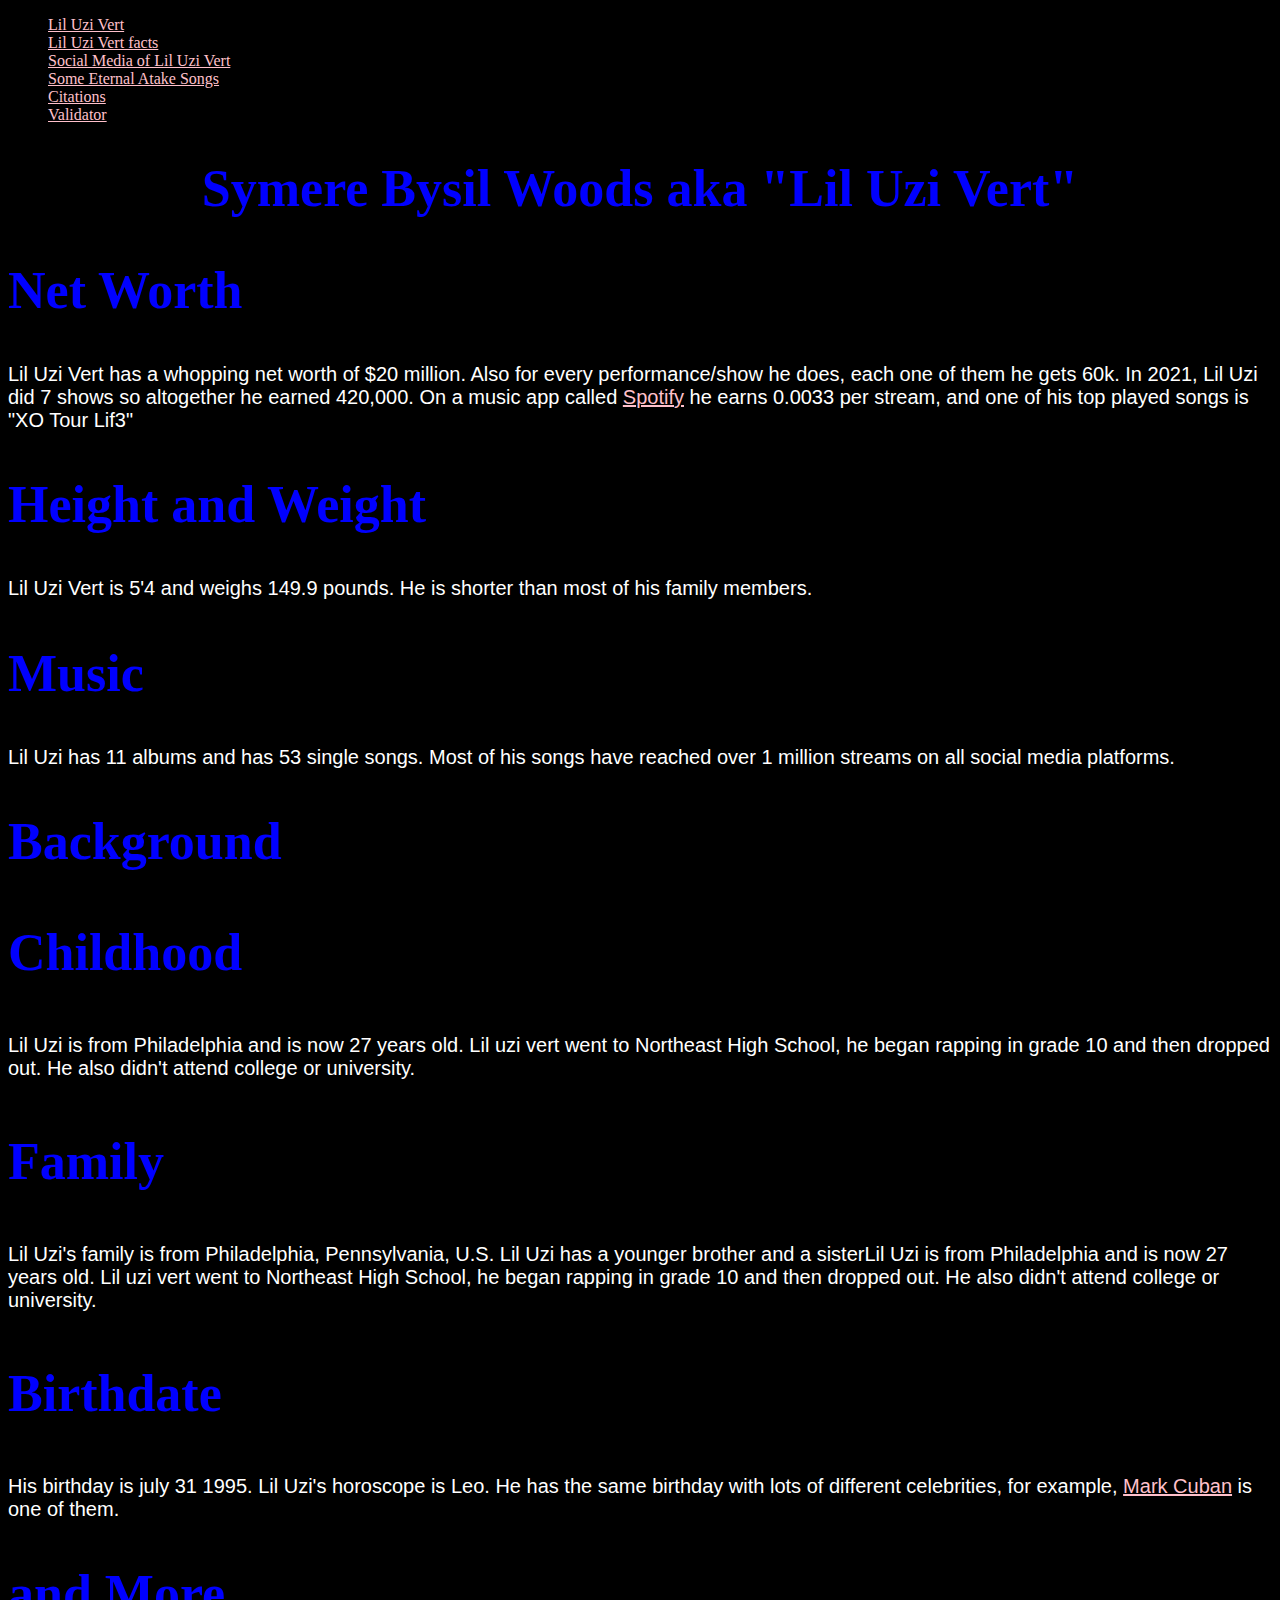
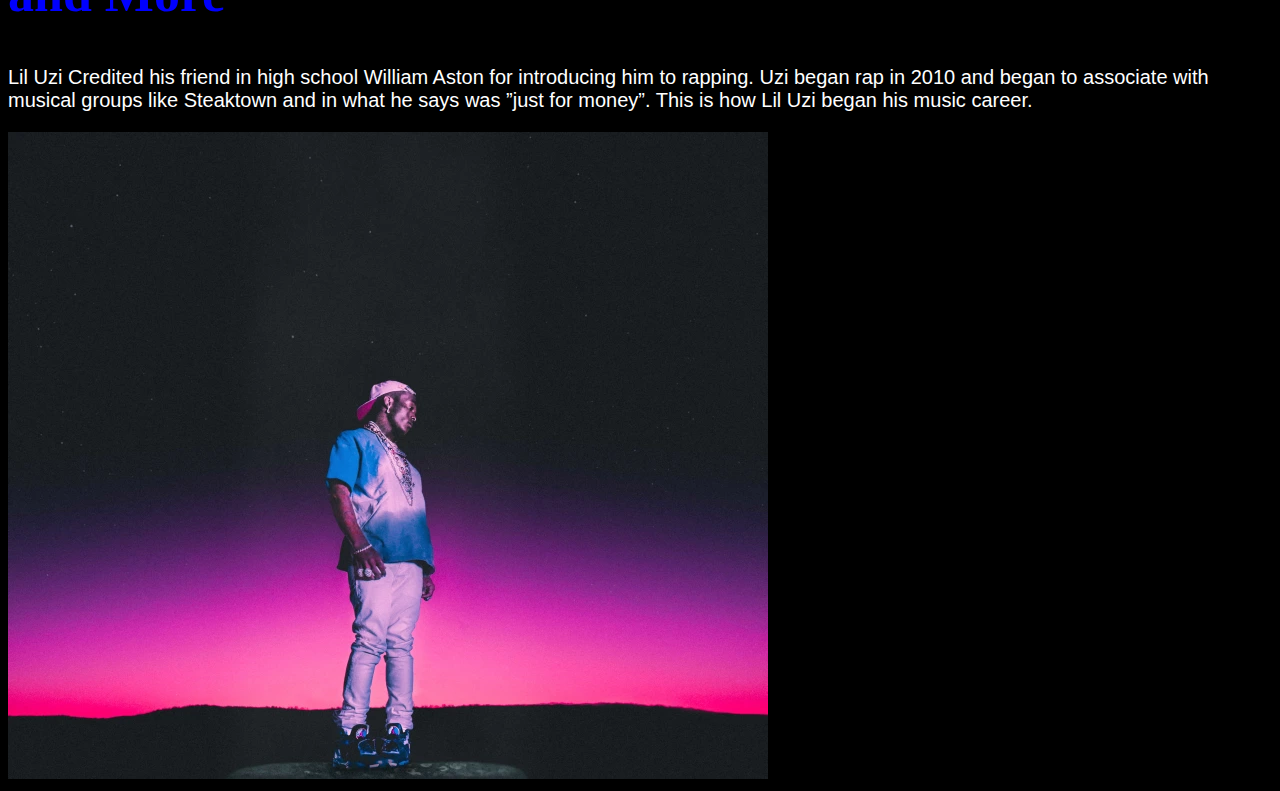
<file: index.html>
<!doctype html>

<html>

    <head>
		
       <meta charset="UTF-8">
	    <link rel="stylesheet" href="new.css"/>
        <title> Lil Uzi Vert </title>

</head>

    <body>
		<ol>
			<li><a href = "https://store.liluziofficial.com"> Lil Uzi Vert</a></li>
			<li><a href = "https://en.wikipedia.org/wiki/Lil_Uzi_Vert"> Lil Uzi Vert facts</a></li>
			<li><a href = "https://www.instagram.com/liluzivert/?hl=en"> Social Media of Lil Uzi Vert</a></li>
			<li><a href = "EternalAtake.html"> Some Eternal Atake Songs</a></li>
			<li><a href = "citations.html"> Citations </a></li>
			<li><a href = "https://validator.w3.org/nu/#file"> Validator </a></li>
		</ol>	
        <h1> Symere Bysil Woods aka "Lil Uzi Vert" </h1>

        <h2> Net Worth </h2>
        <p>
			Lil Uzi Vert has a whopping net worth of $20 million. Also for every performance/show he does, each one of them he gets 60k. 
			In 2021, Lil Uzi did 7 shows so altogether he earned 420,000. On a music app called 
			<a href = "https://open.spotify.com/">Spotify</a>
			he earns 0.0033 per stream, and one of his top played songs is "XO Tour Lif3"
        </p>
        <h2> Height and Weight </h2>
        <p>
            Lil Uzi Vert is 5'4 and weighs 149.9 pounds. He is shorter than most of his family members.
        </p>
        <h2> Music </h2>
        <p>
            Lil Uzi has 11 albums and has 53 single songs. Most of his songs have reached over 1 million streams on all social media 
            platforms. 
        </p>

		<h2> Background </h2>
		<h3> Childhood</h3>
		<p>
            Lil Uzi is from Philadelphia and is now 27 years old. Lil uzi vert went to Northeast High School, 
            he began rapping in grade 10 and then dropped out. He also didn't attend college or university.
		</p>
		<h3> Family </h3>
        <p>
            Lil Uzi's family is from Philadelphia, Pennsylvania, U.S. Lil Uzi has a younger brother and a sisterLil Uzi is from Philadelphia and is now 27 years old. Lil uzi vert went to 
			Northeast High School, he began rapping in grade 10 and then dropped out. He also didn't attend college or university.
        </p> 
        <h3> Birthdate </h3>
        <p>
            His birthday is july 31 1995. Lil Uzi's horoscope is Leo. He has the same birthday with lots of 
            different celebrities, for example, <a href = "https://en.wikipedia.org/wiki/Mark_Cuban">Mark Cuban</a>
            is one of them.
        </p>
        <h2> and More </h2>
        <p>
            Lil Uzi Credited his friend in high school William Aston for introducing him to rapping.
            Uzi began rap in 2010 and began to associate with musical groups like Steaktown and in what he says was
            &rdquo;just for money&rdquo;. This is how Lil Uzi began his music career.
			
		</p>  

       
		<img src = "liluzivert.jpeg" alt = "Picture of Lil Uzi Vert">

    </body>

</html>
</file>
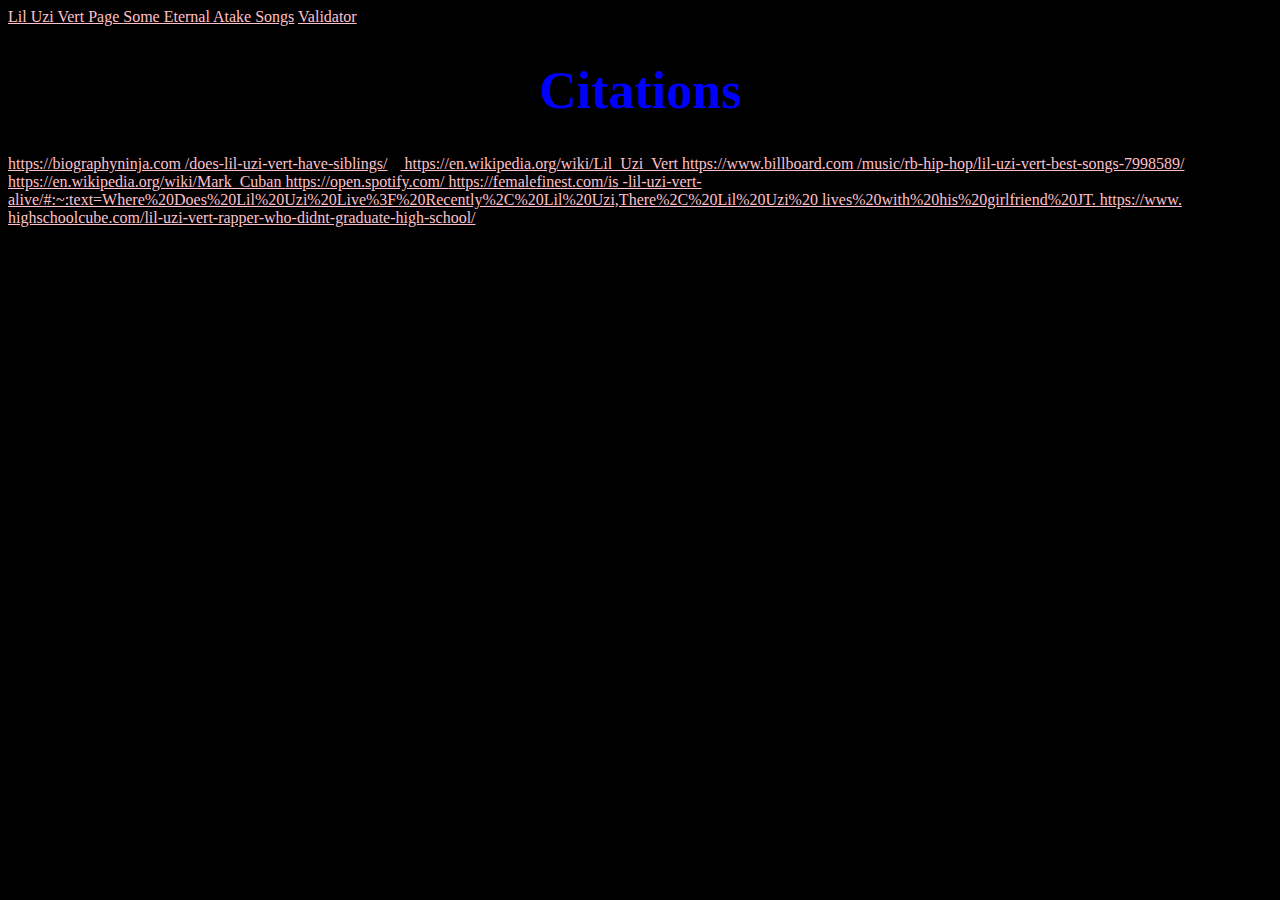
<file: citations.html>
<!doctype html>

<html>

    <head>
			
       <meta charset="UTF-8">
	    <link rel="stylesheet" type="text/css" href="new.css"/>
        <title> Lil Uzi Vert </title>

	</head>

    <body>
		
		<a href = "index.html"> Lil Uzi Vert Page </a>
		<a href = "EternalAtake.html"> Some Eternal Atake Songs</a>
		<a href = "https://validator.w3.org/nu/#file"> Validator </a>

        <h1> Citations </h1>
		
		<a href = "https://biographyninja.com/does-lil-uzi-vert-have-siblings/"> https://biographyninja.com
		/does-lil-uzi-vert-have-siblings/</a>
		
		><a href = "https://en.wikipedia.org/wiki/Lil_Uzi_Vert"> https://en.wikipedia.org/wiki/Lil_Uzi_Vert </a>
		
		<a href = "https://www.billboard.com/music/rb-hip-hop/lil-uzi-vert-best-songs-7998589/"> https://www.billboard.com
		/music/rb-hip-hop/lil-uzi-vert-best-songs-7998589/ </a>
		
		<a href = "https://en.wikipedia.org/wiki/Mark_Cuban"> https://en.wikipedia.org/wiki/Mark_Cuban </a>
		
		<a href = "https://open.spotify.com/"> https://open.spotify.com/ </a>
		
		<a href = "https://femalefinest.com/is-lil-uzi-vert-alive/#:~:text=Where%20Does%20Lil%20Uzi%20Live%3F%20
		Recently%2C%20Lil%20Uzi,There%2C%20Lil%20Uzi%20lives%20with%20his%20girlfriend%20JT."> https://femalefinest.com/is
		-lil-uzi-vert-alive/#:~:text=Where%20Does%20Lil%20Uzi%20Live%3F%20Recently%2C%20Lil%20Uzi,There%2C%20Lil%20Uzi%20
		lives%20with%20his%20girlfriend%20JT. </a>
		
		<a href = "https://www.highschoolcube.com/lil-uzi-vert-rapper-who-didnt-graduate-high-school/">https://www.
		highschoolcube.com/lil-uzi-vert-rapper-who-didnt-graduate-high-school/ </a>
    
	</body>
</file>
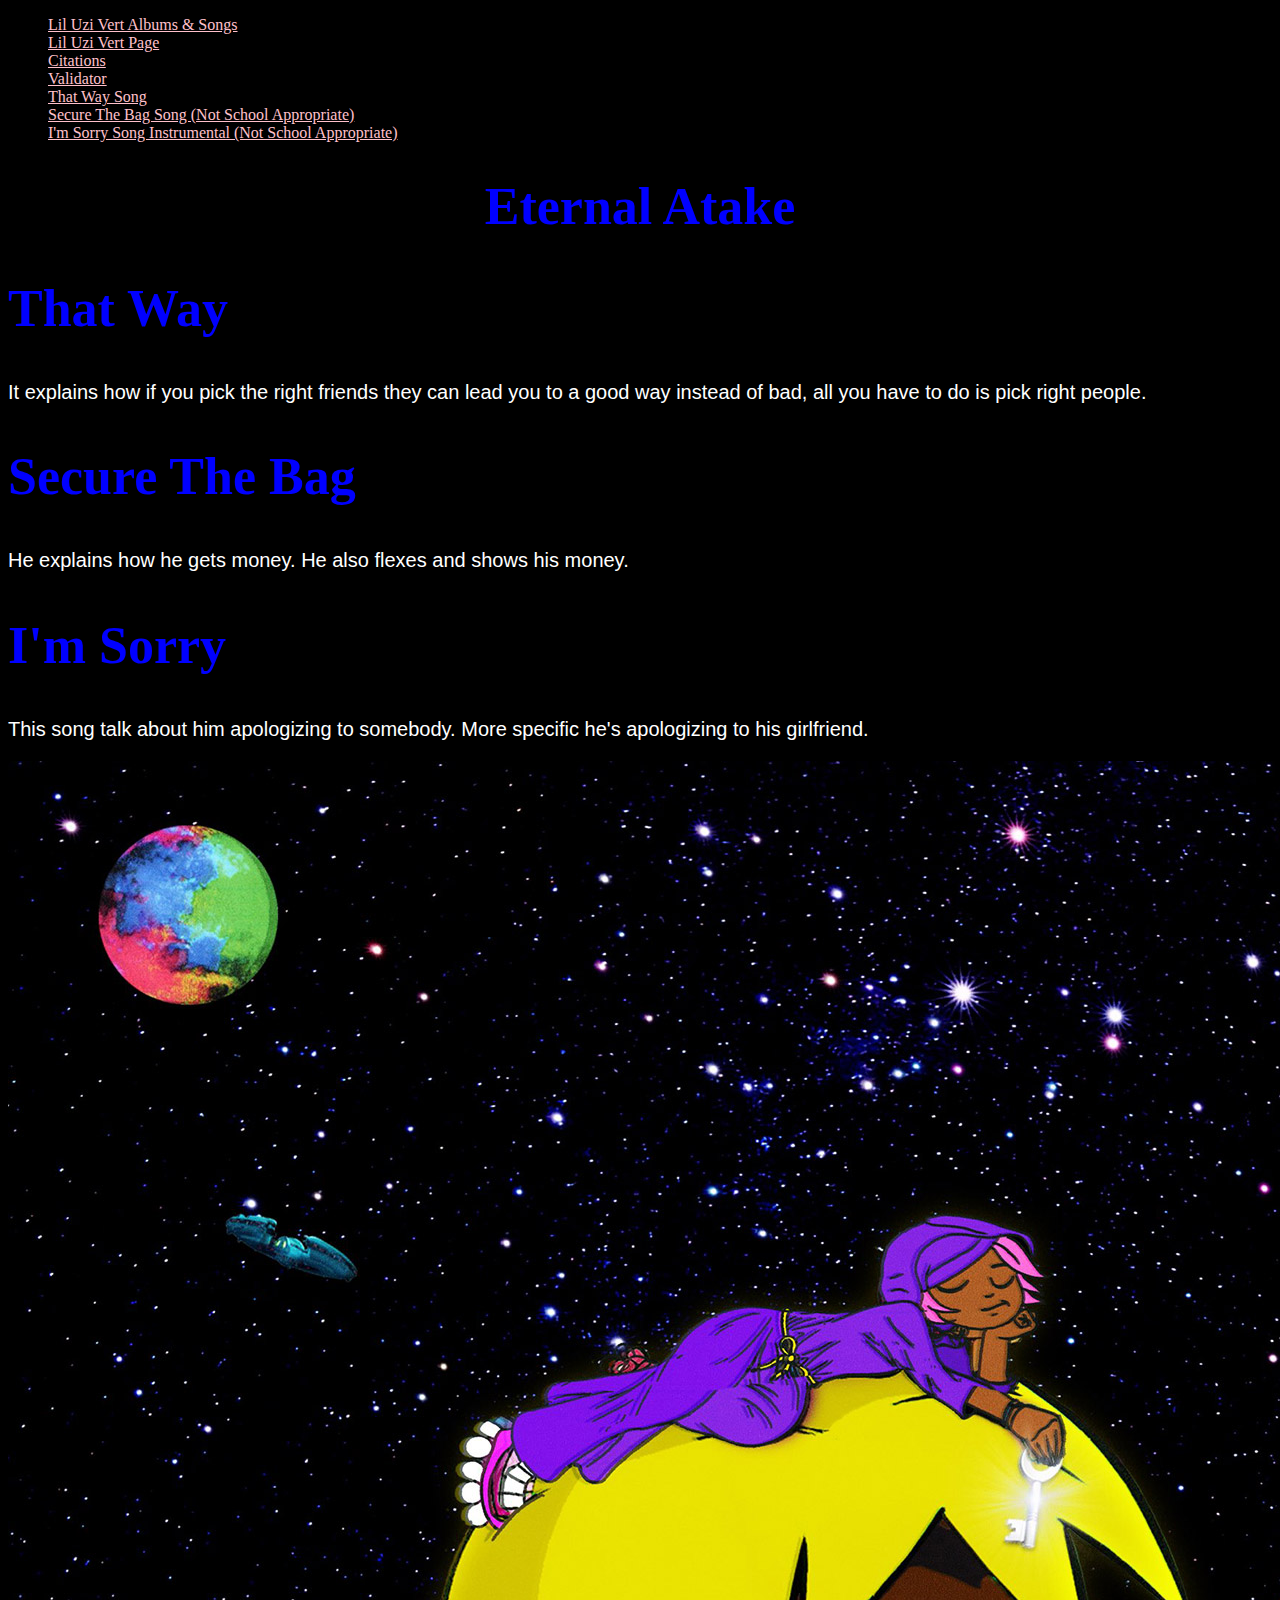
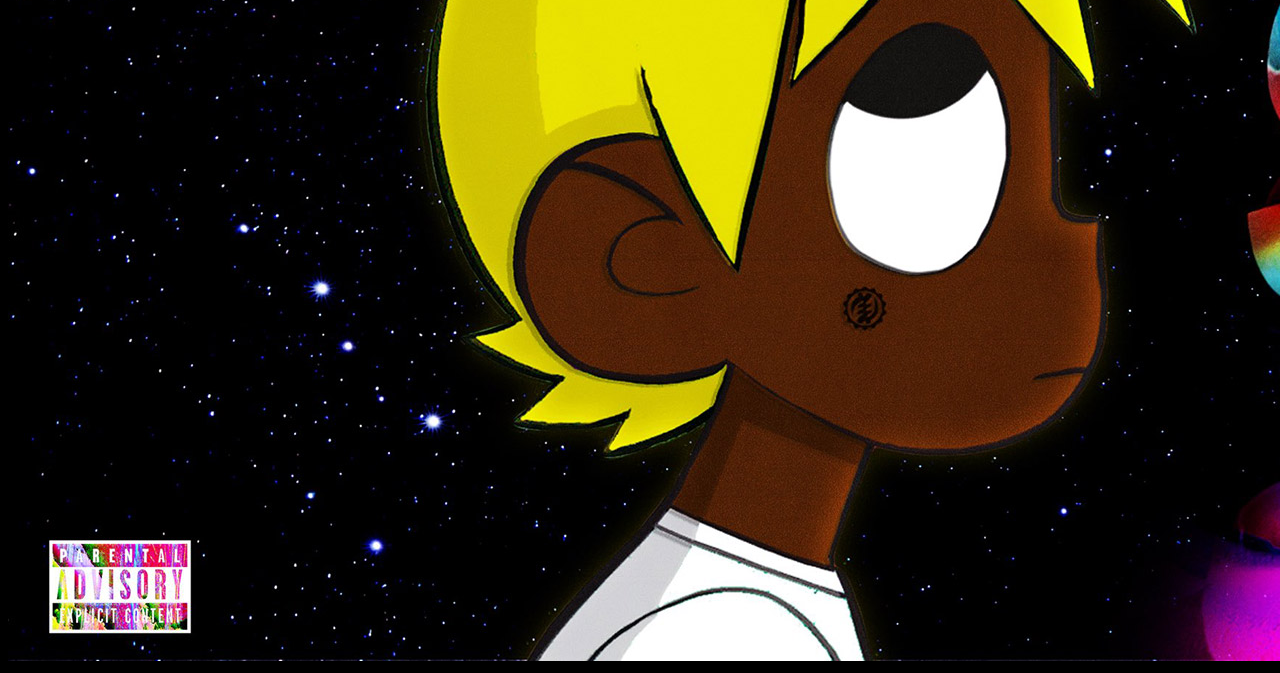
<file: EternalAtake.html>
<!doctype html>

<html>

    <head>

       <meta charset="UTF-8">
	    <link rel="stylesheet" type="text/css" href="new.css"/>
        <title> Eternal Atake </title>

</head>

    <body>
		<ol>
			<li><a href = "https://genius.com/artists/Lil-uzi-vert"> Lil Uzi Vert Albums & Songs </a></li>
			<li><a href = "index.html"> Lil Uzi Vert Page </a></li>
			<li><a href = "citations.html"> Citations </a></li>
			<li><a href = "https://validator.w3.org/nu/#file"> Validator </a></li>
			<li><a href = "https://www.youtube.com/watch?v=5Yjdc--0Cfs"> That Way Song </a></li>
			<li><a href = "https://www.youtube.com/watch?v=bC6K8abKbDg"> Secure The Bag Song (Not School Appropriate) </a></li>
			<li><a href = "https://www.youtube.com/watch?v=skF-ZRiOSdw"> I'm Sorry Song Instrumental (Not School Appropriate) </a></li>
			
		</ol>	
			
        <h1> Eternal Atake </h1>

        <h2> That Way </h2>
        <p>
            It explains how if you pick the right friends they can lead you to a good way instead of bad,
			all you have to do is pick right people.
        </p>
        <h2> Secure The Bag </h2>
        <p>
            He explains how he gets money. He also flexes and shows his money.
        </p>
		<h2> I'm Sorry </h2>
		<p>
            This song talk about him apologizing to somebody. More specific he's apologizing to his girlfriend.
		</p>

		
		<img src = "lil-uzi.jpg" alt = "Picture of Lil Uzi Vert">
		
	</body>

</html>
</file>
<file: new.css>
p
{
	color:white;
	font-size:15pt;
}

h2
{
	color:blue;
}

h3
{
	color:blue;
}

h1
{
	color:blue;
	text-align:center;
	font-size:45pt;
	
}

body
{
	background-color:black;
}
h2,h3,h4,h5,h6
{
	font-size:30pt;
}

p
{
	font-family:arial;
}

a:hover
{
	background-color:#5700FF;
}
a
{
	color:#FFC0CB;
}
h1,h2,h3,h4,h5
{
	font-size:39pt;
}
</file>
